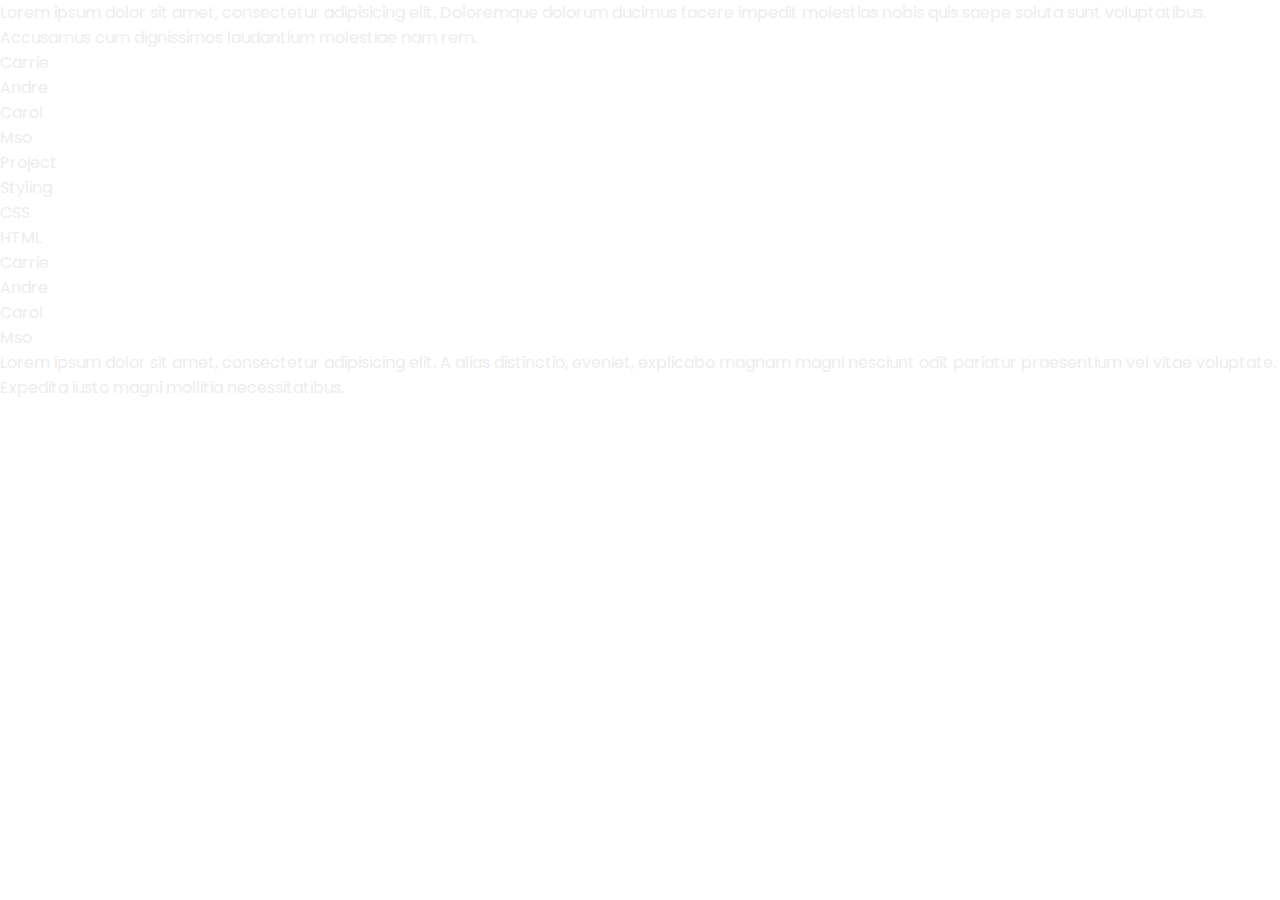
<file: index.html>
<!DOCTYPE html>
<html lang="en">
<head>
  <meta charset="UTF-8">
  <title>Title</title>
  <link rel="stylesheet" href="style.css">
</head>
<body>
<p>
  Lorem ipsum dolor sit amet, consectetur adipisicing elit. Doloremque dolorum ducimus facere impedit molestias nobis
  quis saepe soluta sunt voluptatibus. Accusamus cum dignissimos laudantium molestiae nam rem.
</p>

<ul>
  <li>Carrie</li>
  <li>Andre</li>
  <li>Carol</li>
  <li>Mso</li>
</ul>
<ol>
  <li>Project</li>
  <li>Styling</li>
  <li>CSS</li>
  <li>HTML</li>
</ol>
<ul id="carrie">
  <li>Carrie</li>
  <li>Andre</li>
  <li>Carol</li>
  <li>Mso</li>

  <p id="lorem">
    Lorem ipsum dolor sit amet, consectetur adipisicing elit. A alias distinctio, eveniet, explicabo magnam magni
    nesciunt odit pariatur praesentium vel vitae voluptate. Expedita iusto magni mollitia necessitatibus.
  </p>
</ul>
</body>
</html>
</file>
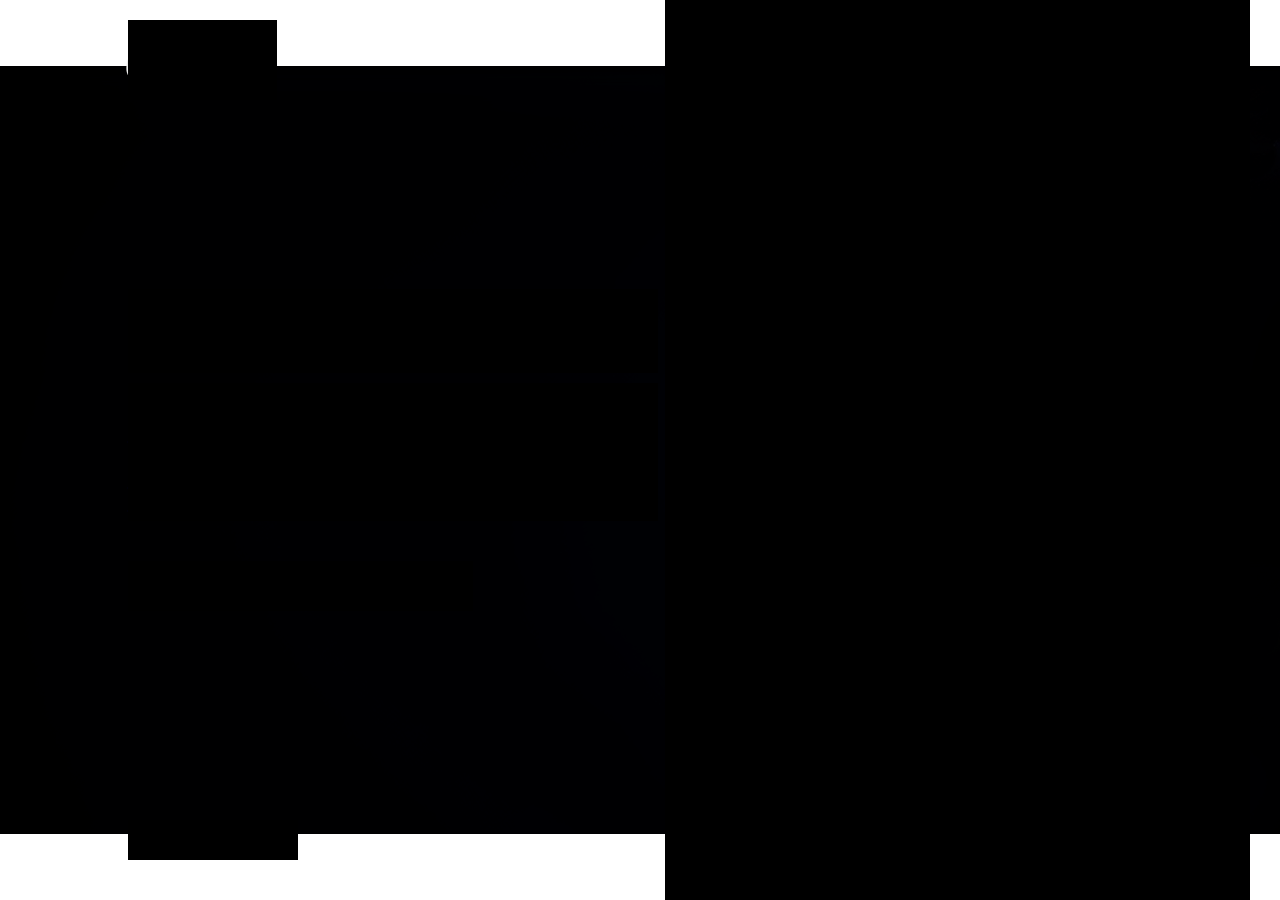
<file: Carrie's Portfolio.html>
<!DOCTYPE html>
<html lang="en">
<head>
  <meta charset="UTF-8">
  <meta http-equiv="x-ua-compatible" content="IE=edge">
  <meta name="viewport" content="width=device-width,
  initial-scale=1.0">
  <title>Portfolio Website</title>
  <link rel="stylesheet" href="style.css">
  <link href='https://unpkg.com/boxicons@2.1.4/css/boxicons.min.css' rel='stylesheet'>
</head>

<body>

<header class="header">
  <a href="#" class="logo">Carol.N</a>

  <nav class="navbar">
    <a href="#" class="active">Home</a>
    <a href="#">About</a>
    <a href="#">Services</a>
    <a href="#">Portfolio</a>
    <a href="#">Contact</a>
  </nav>
</header>

<section class="home">
  <div class="home-content">
    <h1>Hi, I'm Caroline Nyambura</h1>
    <h3>Web Developer</h3>
    <p>
      Passionate and detail-oriented with a knack for creating visually stunning and functional
      websites. With a solid foundation in HTML, CSS, and JavaScript, I specialize in crafting seamless user
      experiences that leave a lasting impression. Explore my portfolio to witness the fusion of creativity and
      technical expertise, bringing ideas to life on the digital canvas.
    </p>
    <div class="btn-box">
      <a href="#">Résumé</a>
      <a href="#">Let's Talk</a>
    </div>
  </div>

  <div class="home-sci">
    <a href="#"><i class='bx bxl-twitter'></i></a>
    <a href="#"><i class='bx bxl-github'></i></a>
    <a href="#"><i class='bx bxl-linkedin'></i></a>
  </div>

  <span class="home-imgHover"></span>
</section>


</body>
</html>
</file>
<file: style.css>
@import url('https://fonts.googleapis.com/css2?family=Poppins:wght@300;400;500;600;700;900&display=swap');

*{
  margin: 0;
  padding: 0;
  box-sizing: border-box;
  font-family: 'Poppins', sans-serif;
}
body{
  color: #ededed;
}
.header{
  position: fixed;
  top: 0;
  left: 0;
  width: 100%;
  padding: 20px 10%;
  background: transparent;
  display: flex;
  justify-content: space-between;
  align-items: center;
  z-index: 100;
}
@font-face {
  font-family: myFont;
  src: url("Hello Januari.ttf");
}
.logo{
  position: relative;
  font-family: myFont, sans-serif;
  font-size: 25px;
  color: #ededed;
  text-decoration: none;
  font-weight: 600;
}
.logo::before{
  content: '';
  position: absolute;
  top: 0;
  right: 0;
  width: 100%;
  height: 100%;
  background: #000000;
  animation: showRight 1s ease forwards;
  animation-delay: .4s;
}
.navbar a{
  font-size: 17px;
  color: #ededed;
  text-decoration: none;
  font-weight: 500;
  margin-left: 35px;
  transition: 3s;
}
.navbar a:hover,
.navbar a.active{
  color: #00abf0;
}
.home{
  height: 100vh;
  background-size: cover;
  background: url("img/bg3v2.png") no-repeat center;
  display: flex;
  align-items: center;
  padding: 0 10%;
}
.home-content{
  max-width: 530px;
}
.home-content h1{
  position: relative;
  font-size: 38px;
  font-weight: 700;
  line-height: 1.2;
}
.home-content h1::before{
  content: '';
  position: absolute;
  top: 0;
  right: 0;
  width: 100%;
  height: 100%;
  background:#000000;
  animation: showRight 1s ease forwards;
  animation-delay: 1s;
}
.home-content h3{
  position: relative;
  font-size: 25px;
  font-weight: 700;
  color: #00abf0;
}
.home-content h3::before{
  content: '';
  position: absolute;
  top: 0;
  right: 0;
  width: 100%;
  height: 100%;
  background:#000000;
  animation: showRight 1s ease forwards;
  animation-delay: 1.3s;
}
.home-content p{
  position: relative;
  font-size: 15px;
  margin: 10px 0 40px;
}
.home-content p::before{
  content: '';
  position: absolute;
  top: 0;
  right: 0;
  width: 100%;
  height: 100%;
  background:#000000;
  animation: showRight 1s ease forwards;
  animation-delay: 1.6s;
}
.home-content .btn-box{
  position: relative;
  display: flex;
  justify-content: space-between;
  width: 345px;
  height: 50px;
}
.home-content .btn-box::before{
  content: '';
  position: absolute;
  top: 0;
  right: 0;
  width: 100%;
  height: 100%;
  background:#000000;
  animation: showRight 1s ease forwards;
  animation-delay: 1.9s;
  z-index: 2;
}
.btn-box a{
  position: relative;
  display: inline-flex;
  justify-content: center;
  align-items: center;
  width: 150px;
  height: 100%;
  background: #00abf0;
  border: 2px solid #00abf0;
  border-radius: 8px;
  font-size: 19px;
  color: #000000;
  text-decoration: none;
  font-weight: 600;
  letter-spacing: 1px;
  z-index: 1;
  overflow: hidden;
  transition: .5s;
}
.btn-box a:hover{
  color: #00abf0;
}
.btn-box a:nth-child(2){
  background: transparent;
  color: #00abf0;
}
.btn-box a:nth-child(2):hover{
  color: #000000;
}
.btn-box a:nth-child(2)::before{
  background: #00abf0;
}
.btn-box a::before{
  content: '';
  position: absolute;
  top: 0;
  left: 0;
  width: 0;
  height: 100%;
  background: #000000;
  z-index: -1;
  transition: .5s;
}
.btn-box a:hover::before{
  width: 100%;
}
.home-sci{
  position: absolute;
  bottom: 40px;
  width: 170px;
  display: flex;
  justify-content: space-between;
}
.home-sci::before{
  content: '';
  position: absolute;
  top: 0;
  right: 0;
  width: 100%;
  height: 100%;
  background:#000000;
  animation: showRight 1s ease forwards;
  animation-delay: 2.5s;
  z-index: 2;
}
.home-sci a{
  position: relative;
  display: inline-flex;
  justify-content: center;
  align-items: center;
  width: 40px;
  height: 40px;
  background: transparent;
  border: 2px solid#00abf0;
  border-radius: 50%;
  font-size: 20px;
  color: #00abf0;
  text-decoration: none;
  z-index: 1;
  overflow: hidden;
  transition: .5s;
}
.home-sci a:hover{
  color: #000000;
}
.home-sci a::before{
  content: '';
  position: absolute;
  top: 0;
  left: 0;
  width: 0;
  height: 100%;
  background: #00abf0;
  z-index: -1;
  transition: .5s;
}
.home-sci a:hover::before{
  width: 100%;
}
.home-imgHover{
  position: absolute;
  top: 0;
  right: 30px;
  width: 500px;
  height: 100%;
  background: transparent;
  transition: 3s;
  animation: manipActiveHover .1s forwards;
  animation-delay: 4s;
  pointer-events: none;
}
.home-imgHover:hover{
  background: #000000;
  opacity: .8;
}
.home-imgHover::after{
  content: '';
  position: absolute;
  top: 0;
  right: 0;
  width: 117%;
  height: 100%;
  background:#000000;
  animation: showRight 1s ease forwards;
  animation-delay: 3s;
  z-index: 100;
}

@keyframes showRight {
  100%{
    width: 0;
  }

}

@keyframes manipActiveHover{
  100%{
    pointer-events: auto;
  }

}
</file>
